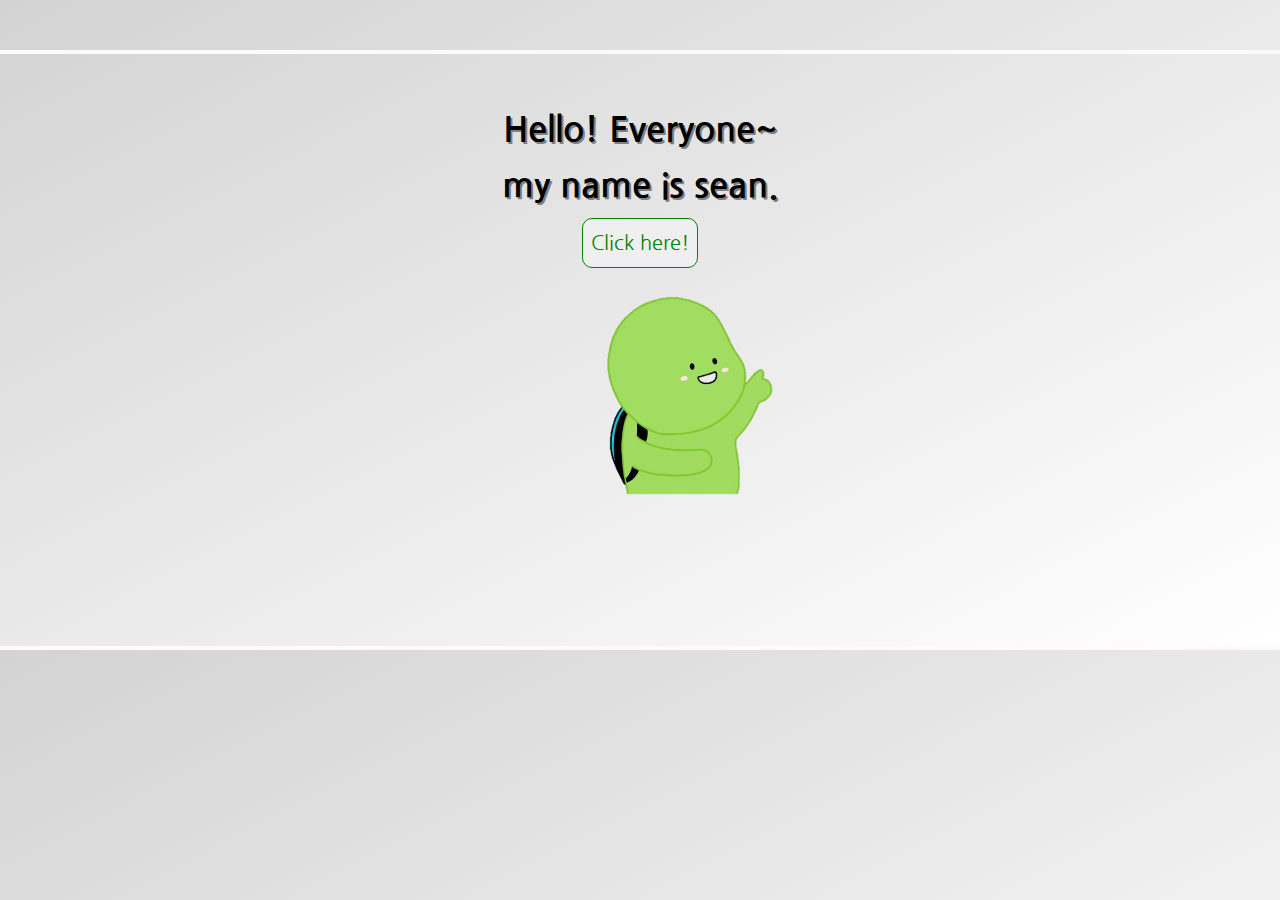
<file: index.html>
<!DOCTYPE html>
<html lang="en">
<head>
  <meta charset="UTF-8">
  <meta name="viewport" content="width=device-width, initial-scale=1.0" />
  <title>hello! everyone</title>
  <link rel="stylesheet" type="text/css" href="sean2337.css" />
</head>
<body>
  <div class="lines">    
  </div>
  <div class= "headerr">
    <div id="content1">
    <h3 class="title">Hello! Everyone~<br>
    my name is sean.</h3>
    <h1><button onclick="location.href='choose.html'">Click here!</button ></h1>
      <div id="char">
        <img src="images/background.jpeg.png" alt="char" width="200px" align="left">
      </div> 
    </div>
  </div>
  <div class="lines">    
  </div>
</body>
</html>
</file>
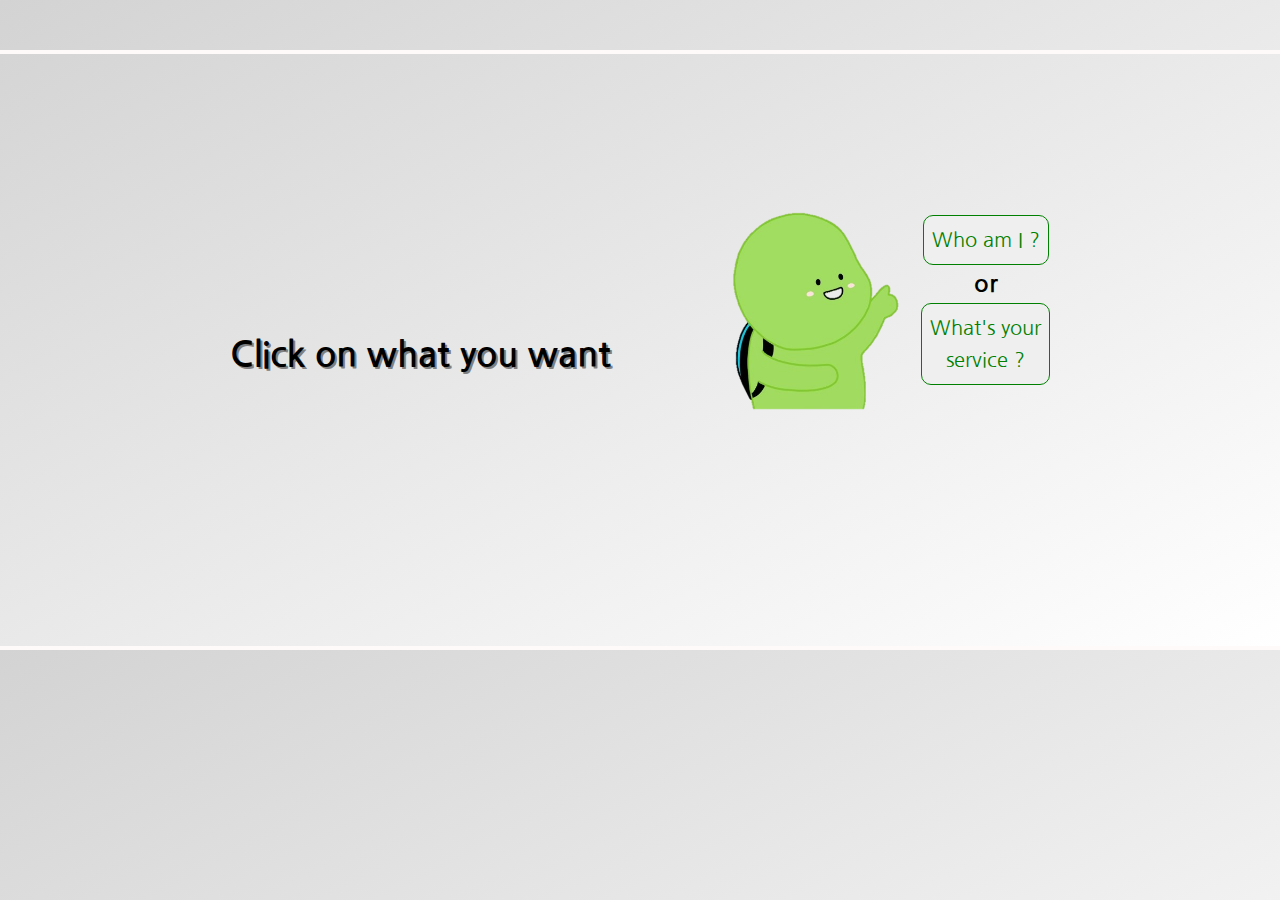
<file: choose.html>
<!DOCTYPE html>
<html lang="en">
<head>
  <meta charset="UTF-8">
  <meta name="viewport" content="width=device-width, initial-scale=1.0" />
  <title>Choose one!</title>
  <link rel="stylesheet" type="text/css" href="sean2337.css" />
</head>
<body>
  <div class="headerr">
    <h3 class="title" >Click on what you want</h3>
    <div id="char">
      <img src="images/background.jpeg.png" alt="char" width="200px" align="left">
    </div> 
    
    <div class="choose">
      <button onclick="location.href='introdmyself.html'">Who am I ?</button >  
      <h2>or</h2> 
      <button onclick="location.href='myservice1.html'">What's your <br> service ?</button >
    </div>
    
  </div>




</body>
</html>
</file>
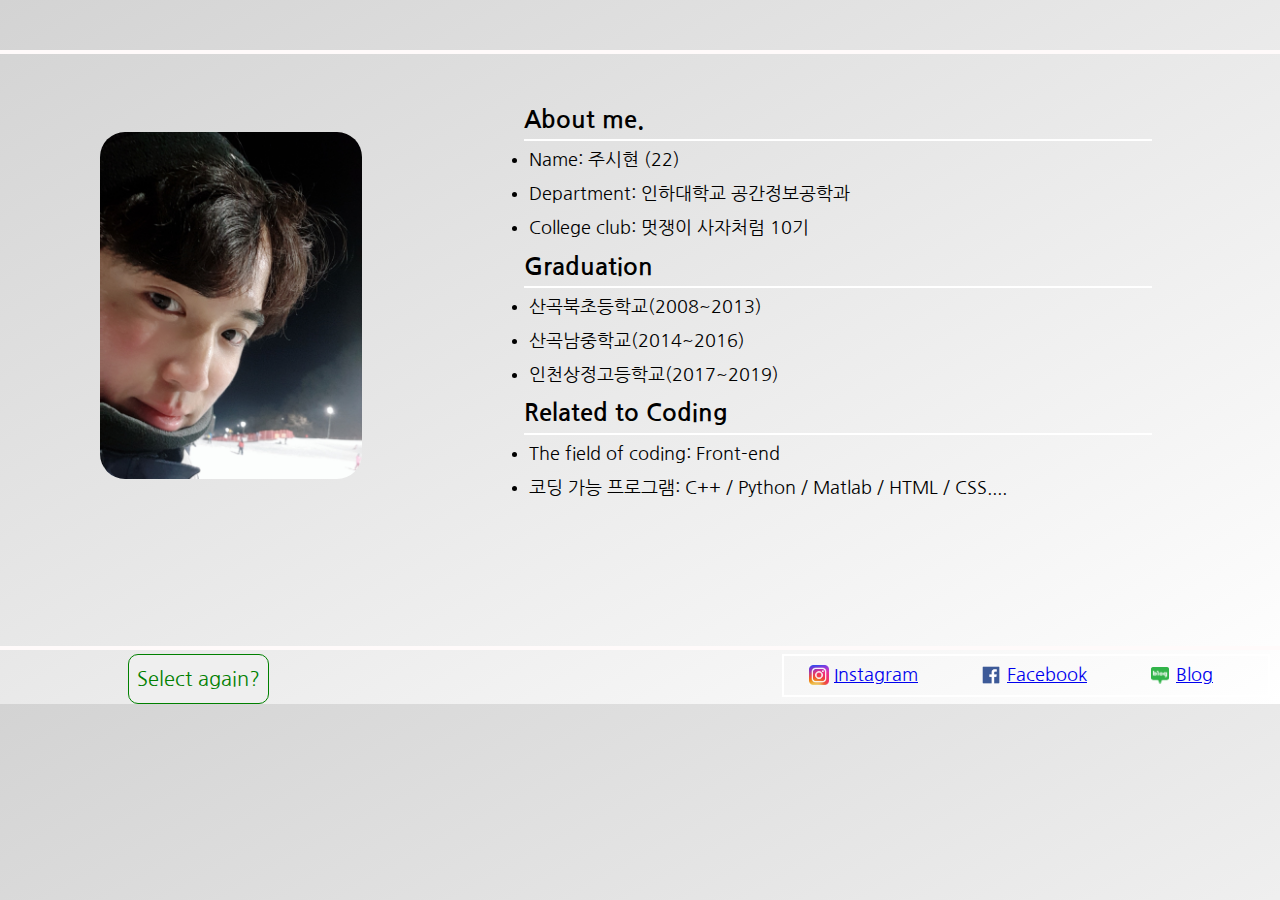
<file: introdmyself.html>
<!DOCTYPE html>
<html lang="en">
<head>
  <meta charset="UTF-8">
  <meta name="viewport" content="width=device-width, initial-scale=1.0" />
  <title>inroduce my self</title>
  <link rel="stylesheet" type="text/css" href="sean2337.css" />
</head>
<body>
  <div class="lines">    
  </div>
  <div class="section">
    <div class="myphoto">
      <img src="images/photo1.jpg" alt="me" width="50%">
    </div>
    
    <div class="section1">
      <table class="myself">
        <ul>
          <h2>About me.</h2>
          <div id="topline">
            <li>Name:  주시현 (22)</li>
            <li>Department: 인하대학교 공간정보공학과</li>
            <li>College club: 멋쟁이 사자처럼 10기</li>
          </div>
          <h2>Graduation</h2>
          <div id="topline">
            <li>산곡북초등학교(2008~2013)</li>
            <li>산곡남중학교(2014~2016)</li>
            <li>인천상정고등학교(2017~2019)</li>
          </div>
          <h2>Related to Coding</h2> 
          <div id="topline">
            <li>The field of coding: Front-end</li>
            <li>코딩 가능 프로그램: C++ / Python / Matlab / HTML / CSS....</li>
          </div>
        </ul>
      </table>
    </div>
  </div>
  <div class="lines">    
  </div>
  <footer>
    <p class="again"><button onclick="location.href='choose.html'">Select again?</button ></p>
    <nav>
      <ul>
        <li id="sns"><a href="https://www.instagram.com/jo_ossba/" title="insta">Instagram</a></li>
        <li id="sns"><a href="https://www.facebook.com/sean2337" title="facebook">Facebook</a></li>
        <li id="sns"><a href="https://blog.naver.com/sean2337" title="blog">Blog</a></li>
      </ul>
    </nav>
  </footer>
</body>
</html>
</file>
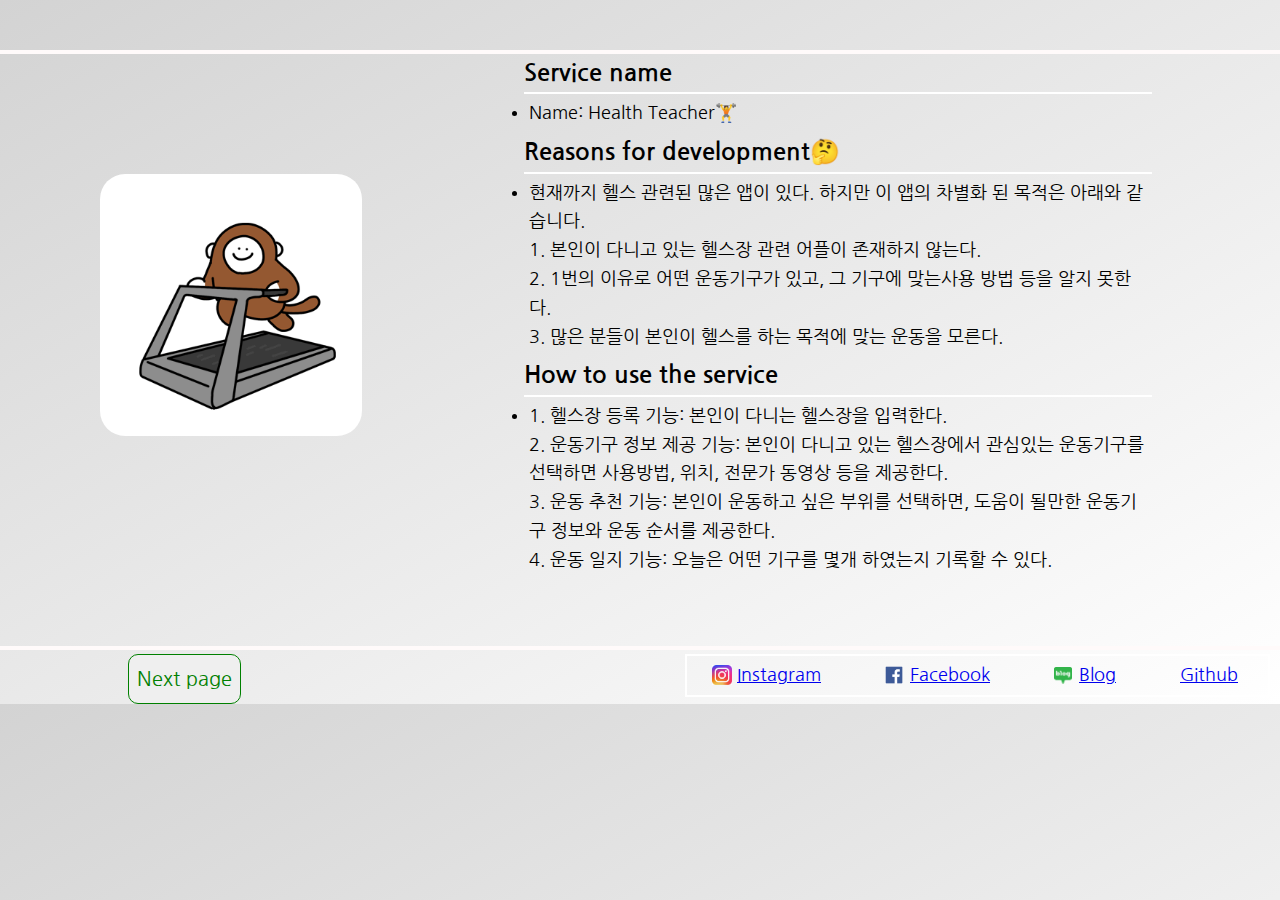
<file: myservice1.html>
<!DOCTYPE html>
<html lang="en">
  <head>
    <meta charset="UTF-8" />
    <meta name="viewport" content="width=device-width, initial-scale=1.0" />
    <title>inroduce my service</title>
    <link rel="stylesheet" type="text/css" href="sean2337.css" />
  </head>
  <body>
    <div class="lines"></div>
    <div class="section">
      <div class="myphoto">
        <img src="images/gif2.gif" alt="me" width="50%" />
      </div>

      <div class="section1">
        <table class="myself">
          <ul>
            <br />
            <h2>Service name</h2>
            <div id="topline">
              <li>Name: Health Teacher&#127947;</li>
            </div>
            <h2>Reasons for development🤔</h2>
            <div id="topline">
              <li>
                현재까지 헬스 관련된 많은 앱이 있다. 하지만 이 앱의 차별화 된
                목적은 아래와 같습니다.<br />
                1. 본인이 다니고 있는 헬스장 관련 어플이 존재하지 않는다.
                <br />2. 1번의 이유로 어떤 운동기구가 있고, 그 기구에 맞는사용
                방법 등을 알지 못한다. <br />3. 많은 분들이 본인이 헬스를 하는
                목적에 맞는 운동을 모른다.
              </li>
            </div>
            <h2>How to use the service</h2>
            <div id="topline">
              <li>
                1. 헬스장 등록 기능: 본인이 다니는 헬스장을 입력한다. <br />2.
                운동기구 정보 제공 기능: 본인이 다니고 있는 헬스장에서 관심있는
                운동기구를 선택하면 사용방법, 위치, 전문가 동영상 등을 제공한다.
                <br />3. 운동 추천 기능: 본인이 운동하고 싶은 부위를 선택하면,
                도움이 될만한 운동기구 정보와 운동 순서를 제공한다. <br />4.
                운동 일지 기능: 오늘은 어떤 기구를 몇개 하였는지 기록할 수 있다.
              </li>
            </div>
          </ul>
        </table>
      </div>
    </div>
    <div class="lines"></div>
    <footer>
      <p class="again">
        <button onclick="location.href='myservice2.html'">Next page</button>
      </p>
      <nav>
        <ul>
          <li id="sns">
            <a href="https://www.instagram.com/jo_ossba/" title="insta"
              >Instagram</a
            >
          </li>
          <li id="sns">
            <a href="https://www.facebook.com/sean2337" title="facebook"
              >Facebook</a
            >
          </li>
          <li id="sns">
            <a href="https://blog.naver.com/sean2337" title="blog">Blog</a>
          </li>
          <li id="sns">
            <a href="https://github.com/sean2337" title="Github">Github</a>
          </li>
        </ul>
      </nav>
    </footer>
  </body>
</html>
</file>
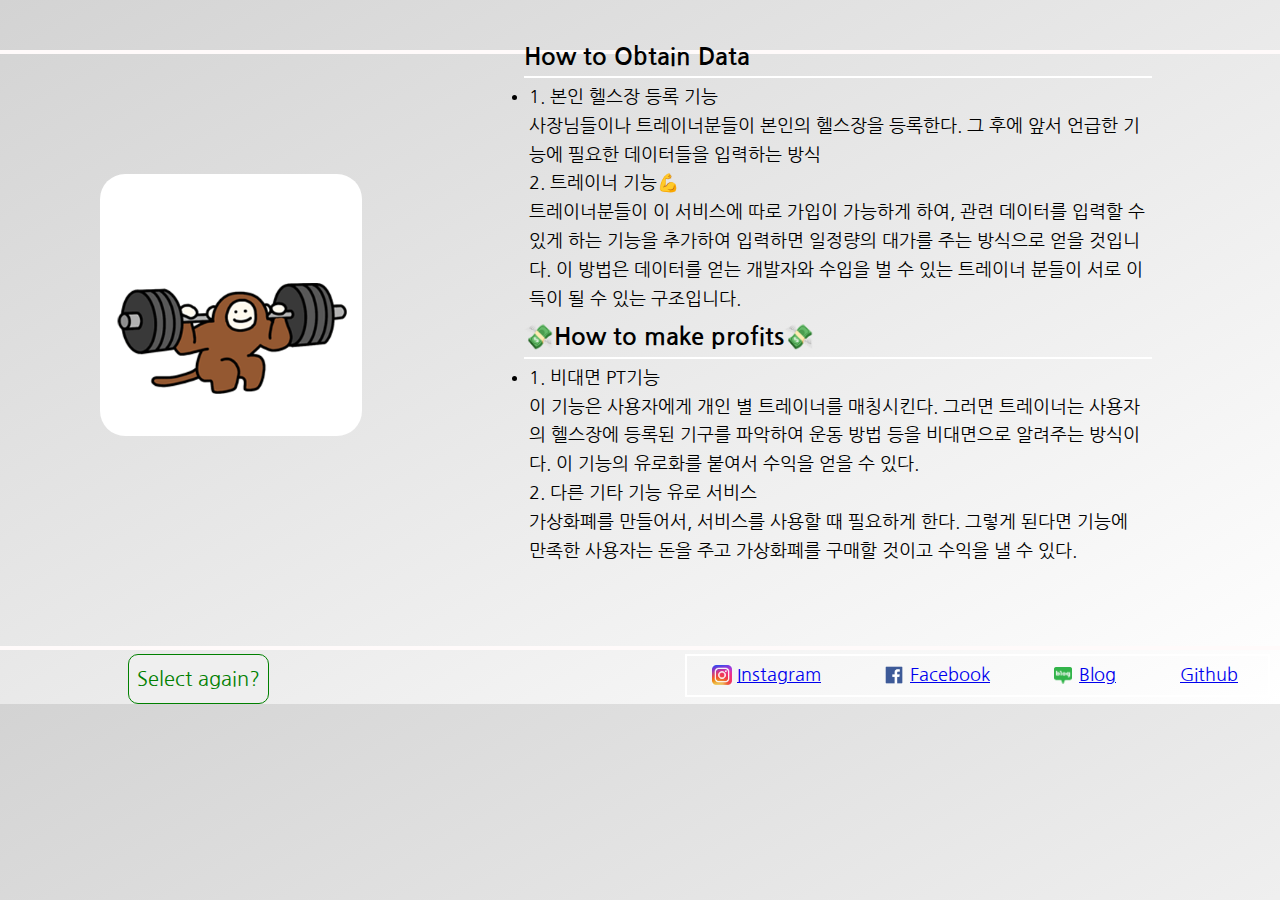
<file: myservice2.html>
<!DOCTYPE html>
<html lang="en">
<head>
  <meta charset="UTF-8">
  <meta name="viewport" content="width=device-width, initial-scale=1.0" />
  <title>inroduce my service</title>
  <link rel="stylesheet" type="text/css" href="sean2337.css" />
</head>
<body>
  <div class="lines">    
  </div>
  <div class="section">
    <div class="myphoto">
      <img src="images/gif1.gif" alt="me" width="50%">
    </div>
    
    <div class="section1">
      <table class="myself">
        <ul>
          <h2>How to Obtain Data</h2>
          <div id="topline">
            <li>1. 본인 헬스장 등록 기능<br>
              사장님들이나 트레이너분들이 본인의 헬스장을 등록한다. 
              그 후에 앞서 언급한 기능에 필요한 데이터들을 입력하는 방식
              <br>
              2. 트레이너 기능&#128170;<br>
              트레이너분들이 이 서비스에 따로 가입이 가능하게 하여, 관련 데이터를 입력할 수 있게 하는 기능을 추가하여 입력하면 일정량의 대가를 주는 방식으로 얻을 것입니다.
              이 방법은 데이터를 얻는 개발자와 수입을 벌 수 있는 트레이너 분들이 서로 이득이 될 수 있는 구조입니다.
              </li>
          </div>
          <h2>&#128184;How to make profits&#128184;</h2>
          <div id="topline">
            <li>1. 비대면 PT기능<br>
              이 기능은 사용자에게 개인 별 트레이너를 매칭시킨다. 그러면 트레이너는 사용자의 헬스장에 등록된 기구를 파악하여 운동 방법 등을 비대면으로 알려주는 방식이다.
              이 기능의 유로화를 붙여서 수익을 얻을 수 있다.
              <br>
              2. 다른 기타 기능 유로 서비스
              <br>가상화폐를 만들어서, 서비스를 사용할 때 필요하게 한다. 그렇게 된다면 기능에 만족한 사용자는 돈을 주고 가상화폐를 구매할 것이고 수익을 낼 수 있다.</li>
          </div>

          </div>
        </ul>
      </table>
    </div>
  </div>
  <div class="lines">    
  </div>
  <footer>
    <p class="again"><button onclick="location.href='choose.html'">Select again?</button ></p>
    <nav>
      <ul>
        <li id="sns"><a href="https://www.instagram.com/jo_ossba/" title="insta">Instagram</a></li>
        <li id="sns"><a href="https://www.facebook.com/sean2337" title="facebook">Facebook</a></li>
        <li id="sns"><a href="https://blog.naver.com/sean2337" title="blog">Blog</a></li>
        <li id="sns"><a href="https://github.com/sean2337" title="Github">Github</a></li>
      </ul>
    </nav>
  </footer>
</body>
</html>
</file>
<file: sean2337.css>
@import url('https://fonts.googleapis.com/css2?family=Black+Han+Sans&family=Nanum+Gothic&display=swap');

* {
  margin: 0;
  padding: 0;
  box-sizing: border-box;
  font-family: 'Nanum Gothic', sans-serif;
  line-height: 160%;
}

body{ 
  width: 100%;
  height: 600px;
  background-color: lightgray;
  background: linear-gradient(to right bottom, lightgray, white);
  border-top: 4px solid snow;
  border-bottom: 4px solid snow;
  margin-top: 50px; 
}

.headerr{
  width: 100%;
  height: 100%;
  text-align: center;
  display: flex;
  align-items: center;
  justify-content: center;
}

button{
  text-decoration-line : none;
  color: green;
  border: 1px solid;
  border-radius: 10px;
  padding: 8px;
  font-size: 20px;                                                                     ;    `
}

button:hover{
  background-color: black;
  width:150px;
  height: auto;
}

.title{
  text-align: center;
  font-size: 35px;
  padding-top: 10px;
  text-shadow: 2px 2px gray;
  display: block;
}

#char{
  display: inline-block;
}

.choose{
  display: inline-block;
  margin-bottom: 100px;
}

.myphoto{
  width: 50%;
}

.myphoto img {
  transition-property: width, height;
  transition-duration: 1s,1s;
}

.myphoto > img:hover{
  width:60%;
  height: auto;
}

img{
  margin: 10px;; 
  border-radius: 25px;
  margin-left: 100px;
  margin-bottom: 100px;
}

.section{
 width: 100%;
 height: 600px;
 display: flex;
 align-items: center;
}
.section1{
  width: 60%;
  margin-right: 10%;
  float: left;
  margin-bottom: 100px;
}

li{
  margin: 5px;
  font-size: 18px;
}

#topline{
  border-top: 2px solid white;
}

a[title |= insta]{
  padding: 5px 25px;
  background: url("images/photo4.jpeg") no-repeat left center;
  background-size: 20px;
}

a[title |= facebook]{
  padding: 5px 25px;
  background: url("images/photo5.png") no-repeat left center;
  background-size: 18px;
}

a[title |= blog]{
  padding: 5px 25px;
  background: url("images/photo6.png") no-repeat left center;
  background-size: 18px;
}

nav{
  text-align: right;
  border: 2px solid white;
  float: right;
  margin-right: 10px;
  padding-left: 20px
}
 #sns{
  display: inline-block;
  margin-right: 30px;
 }

 .again{
   margin-left: 10%;
   float: left;
 }

 footer{
   height: 30px;
   width: 100%;
   position: sticky;
   bottom: 20px;
 }
</file>
